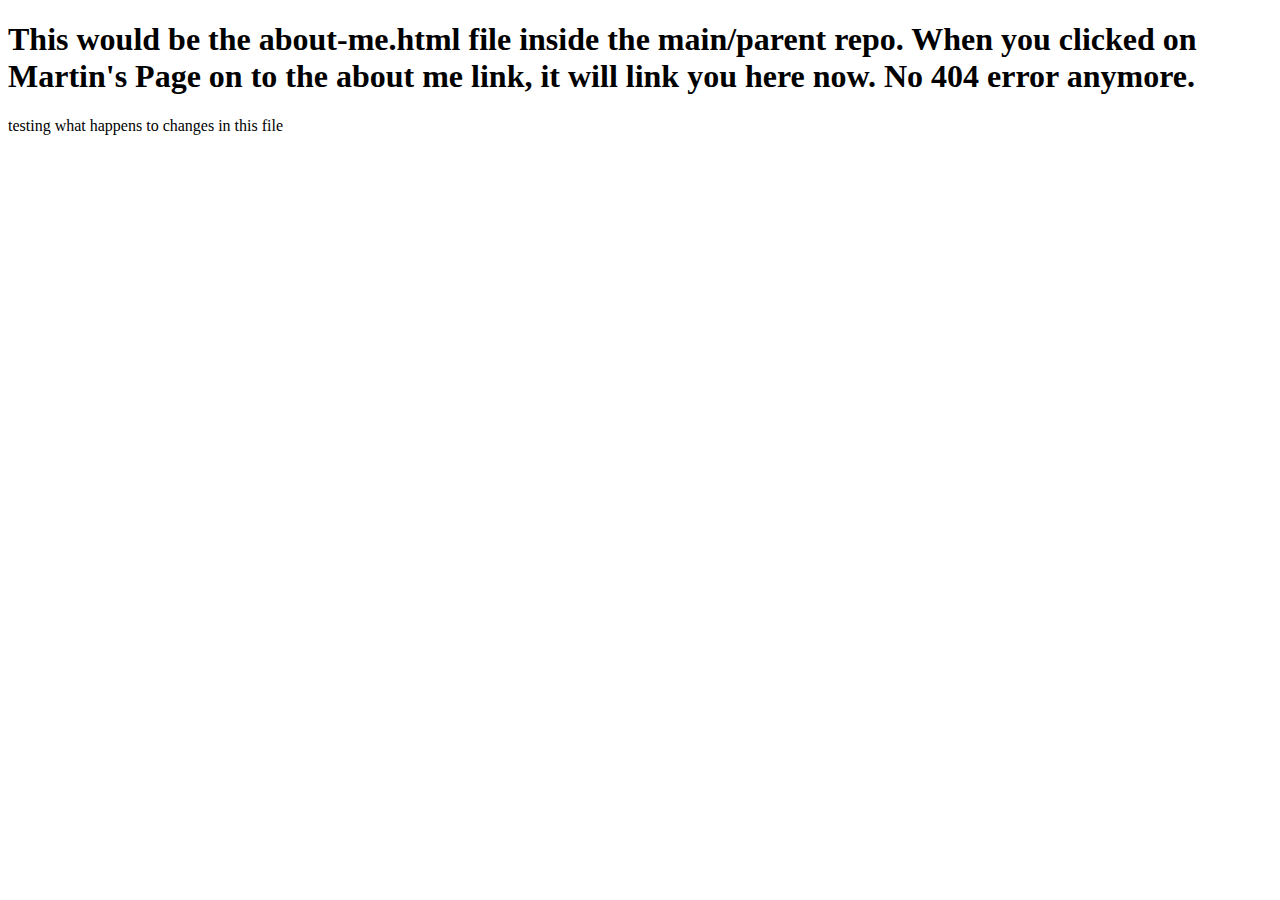
<file: about-me.html>
<!DOCTYPE html>
<html lang="en">
  <head>
    <meta charset="UTF-8" />
    <meta http-equiv="X-UA-Compatible" content="IE=edge" />
    <meta name="viewport" content="width=device-width, initial-scale=1.0" />
    <title>Martins' page (test)</title>
  </head>
  <body>
    <h1>This would be the about-me.html file inside the main/parent repo. When you clicked on Martin's Page on to the about me link, it will link you here now. No 404 error anymore.</h1>
    <p>testing what happens to changes in this file </p>
  </body>
</html>
</file>
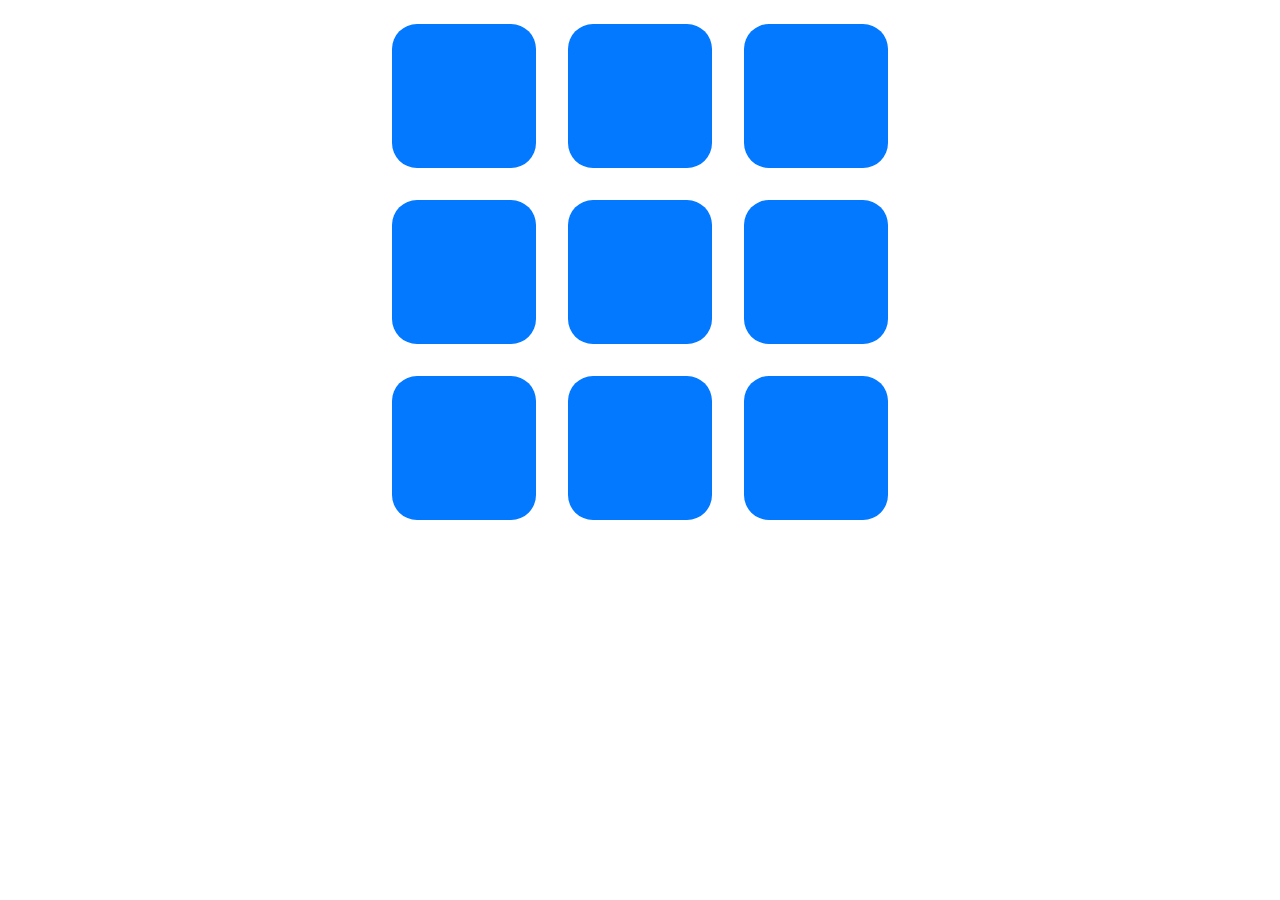
<file: new3lekcija.html>
<!DOCTYPE html>
<html>
<head>
<meta charset=utf-8"/>
<title>Šī ir mana lapa</title>
<link rel="stylesheet" href="new3lekcija.css"/>
<script src="new3lekcija.js"></script>
</head>
<body>
<div> 
	<div class=" scene">
	 <div class=" square x-axis"> </div>
	 </div>
	 <div class=" scene">
	 <div class=" square x-axis"> </div>
	 </div>
	 <div class=" scene">
	 <div class=" square x-axis"> </div>
	 </div>
</div><div>
	<div class="scene">
		<div class="square y-axis"> </div>
	  </div>
	  <div class="scene">
		<div class="square y-axis"> </div>
	  </div>
	  <div class="scene">
		<div class="square y-axis"> </div>
	  </div>
</div><div>
	  <div class="scene">
		<div class="square z-axis"> </div> 
	  </div>
	  <div class="scene">
		<div class="square z-axis"> </div> 
	  </div>
	  <div class="scene">
		<div class="square z-axis"> </div> 
	  </div>

	  </div> 
	  
</body>
</html>
</file>
<file: new3lekcija.css>
div {
  display:flex;
  justify-content: center;
align-items: center;
}
 /* CSS lapa kvadrātiņu animācijai */
.scene {
 width:9em;
 height:9em;
 margin:1em;
 border:0px;
 /* This is important! for z-axis effects */
 perspective: 10em;}
.square {
 width:100%;
 height:100%; 
 background-color:#0379ff;
 line-height:10em;
 text-align:center;
 color:#FFF;
 border-radius: 25px;
 }
.square.x-axis {
 animation: x-axis-animation 3s ease-in-out 0s infinite alternate;
 animation-play-state: running;
}
.square.x-axis:hover {
 animation-play-state: paused; }
@keyframes x-axis-animation {
 from {transform: rotateX(30deg)}
 to {transform: rotateX(-20deg)}
 from {background-color: gray;}
 to {background-color: blue;}
}

.square.y-axis {
  animation: y-axis-animation 1.5s ease-in-out 0s infinite alternate;

    animation-play-state: running;     
}

.square.y-axis:hover {

    animation-play-state: paused;     
}

.square.z-axis {

  animation: z-axis-animation 5s ease-in-out 0s infinite alternate;

    animation-play-state: running;     
}

.square.z-axis:hover {

    animation-play-state: paused;     
}


@keyframes y-axis-animation {

  from {transform: rotateY(20deg)}

  to {transform: rotateY(-20deg)}

    from {background-color: yellow;}

  to {background-color: black;}
}

@keyframes z-axis-animation {

  from {transform: rotateZ(20deg)}

  to {transform: rotateZ(-20deg)}

    from {background-color: green;}

  to {background-color: red;}
}
</file>
